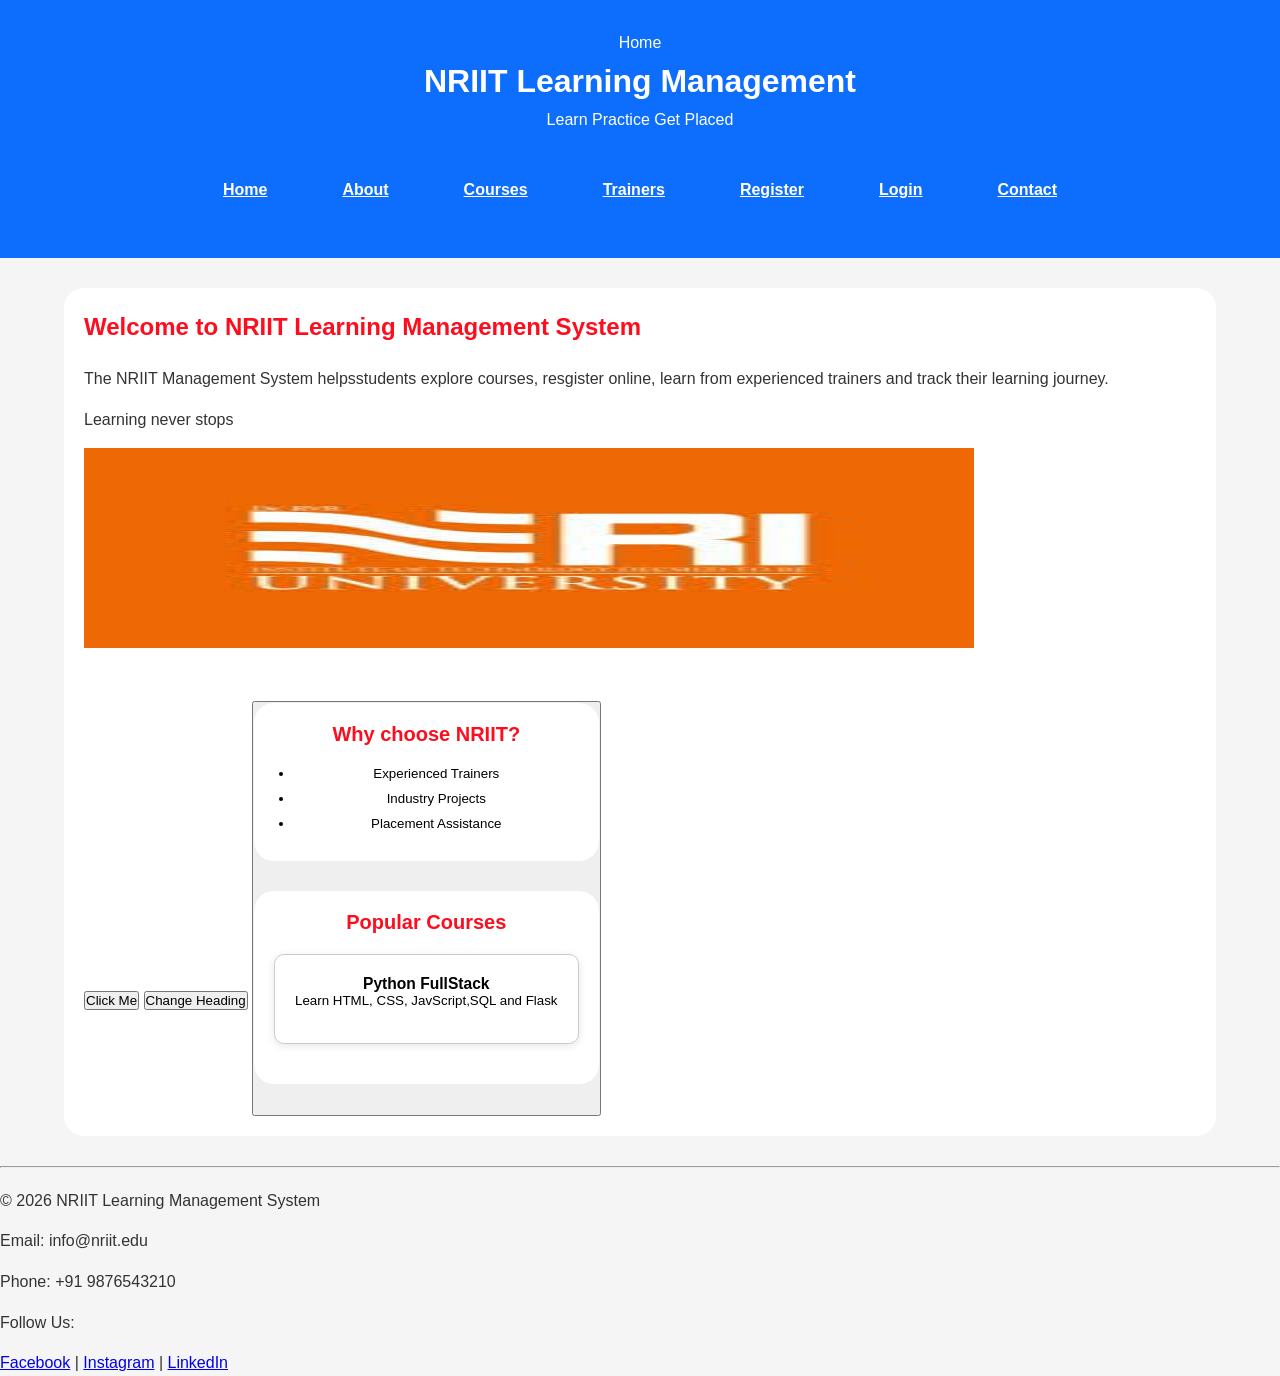
<file: index.html>
<!doctype html>
<html lang="en">

<head>
  <meta charset="UTF-8" />
  <meta name="viewport" content="width=device-width, initial-scale=1.0" />
  <link rel="stylesheet" href="css/style.css">
  <title>Home</title>
</head>

<body>
  <header>
    Home <br />
    <h1>NRIIT Learning Management</h1>
    <p>Learn Practice Get Placed</p>
    <nav>
      <a href="index.html">Home</a>
      <a href="about.html">About</a>
      <a href="courses.html">Courses</a>
      <a href="trainers.html">Trainers</a>
      <a href="register.html">Register</a>
      <a href="login.html">Login</a>
      <a href="contact.html">Contact</a>
    </nav>
  </header>
  <main>
    <section>
      <h2 id="welcome">Welcome to NRIIT Learning Management System</h2>
      <p>
        The NRIIT Management System helpsstudents explore courses, resgister online, learn from experienced trainers and
        track their learning journey.
      </p>
      <p id="message">Learning never stops</p>
      <img src="image/banner.jpg" alt="banner.jpg" width="800" class="banner">
      <br><br>
      <button onclick="showmessage()">Click Me</button>
      <button onclick="changeHeading()">Change Heading</button>
      <button
    </section>
    <section>
      <h2>Why choose NRIIT?</h2>
      <ul>
        <li>Experienced Trainers</li>
        <li>Industry Projects</li>
        <li>Placement Assistance</li>
      </ul>
    </section>
    <section>
      <h2>Popular Courses</h2>
      <article>
        <h3>Python FullStack</h3>
        <p>Learn HTML, CSS, JavScript,SQL and Flask</p>
      </article>
    </section>
  </main>
  <footer>

    <hr>

    <p>&copy; 2026 NRIIT Learning Management System</p>

    <p>Email: info@nriit.edu</p>

    <p>Phone: +91 9876543210</p>

    <p>Follow Us:</p>

    <a href="#">Facebook</a> |

    <a href="#">Instagram</a> |

    <a href="#">LinkedIn</a>

  </footer>
  <script src="js/script.js"></script>
</body>

</html>
</file>
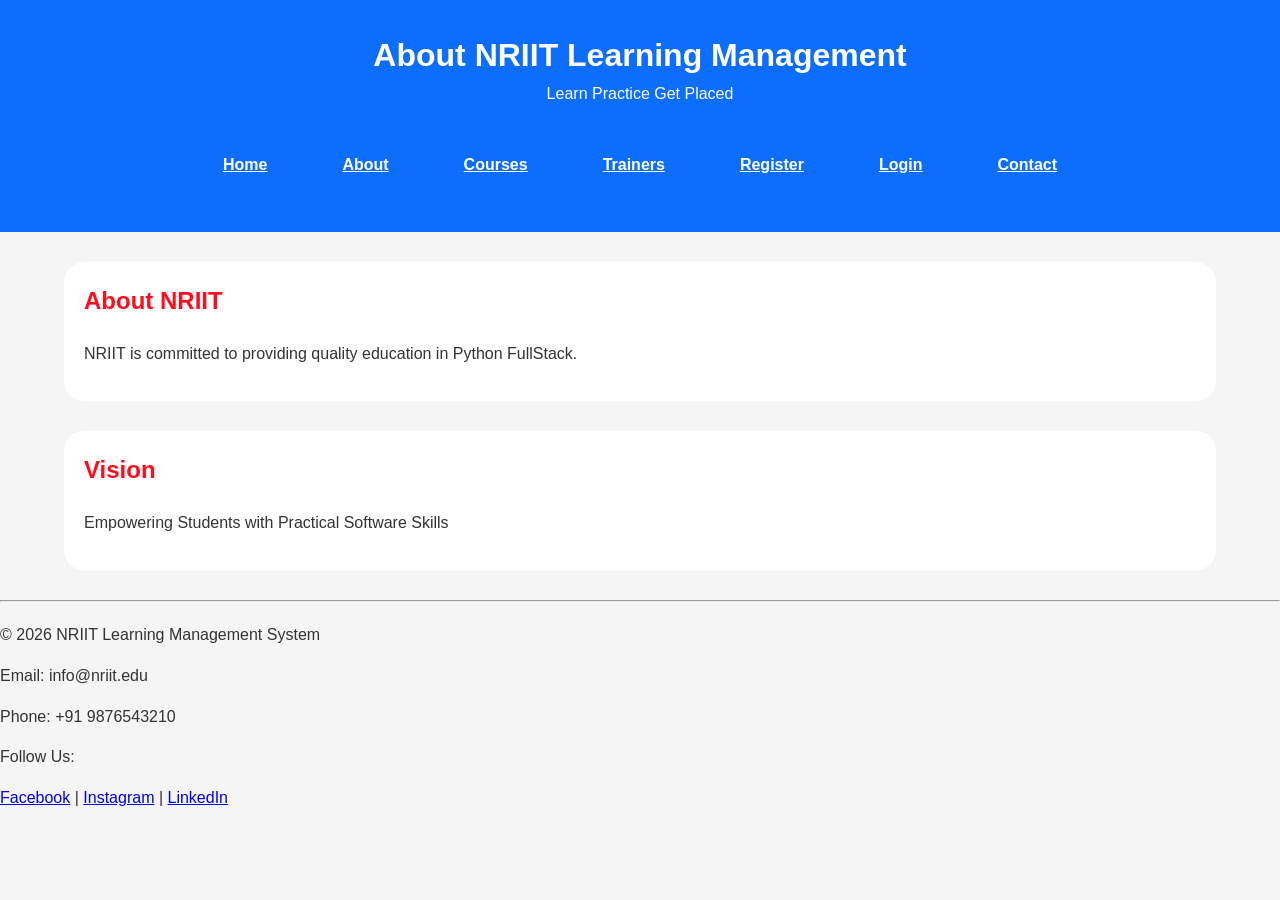
<file: about.html>
<!DOCTYPE html>
<html lang="en">

<head>
    <meta charset="UTF-8">
    <meta name="viewport" content="width=device-width, initial-scale=1.0">
    <link rel="stylesheet" href="css/style.css">
    <title>About Page</title>
</head>

<body>
    <header>
        <h1>About NRIIT Learning Management</h1>
        <p>Learn Practice Get Placed</p>
        <nav>
            <a href="index.html">Home</a>
            <a href="about.html">About</a>
            <a href="courses.html">Courses</a>
            <a href="trainers.html">Trainers</a>
            <a href="register.html">Register</a>
            <a href="login.html">Login</a>
            <a href="contact.html">Contact</a>
        </nav>
    </header>
    <main>
        <section>
            <h2>About NRIIT</h2>
            <p>
                NRIIT is committed to providing quality education in Python FullStack.
            </p>
        </section>
        <section>
            <h2>Vision</h2>
            <p>
                Empowering Students with Practical Software Skills
            </p>
        </section>
    </main>
    <footer>

        <hr>

        <p>&copy; 2026 NRIIT Learning Management System</p>

        <p>Email: info@nriit.edu</p>

        <p>Phone: +91 9876543210</p>

        <p>Follow Us:</p>

        <a href="#">Facebook</a> |

        <a href="#">Instagram</a> |

        <a href="#">LinkedIn</a>

    </footer>

</body>

</html>
</file>
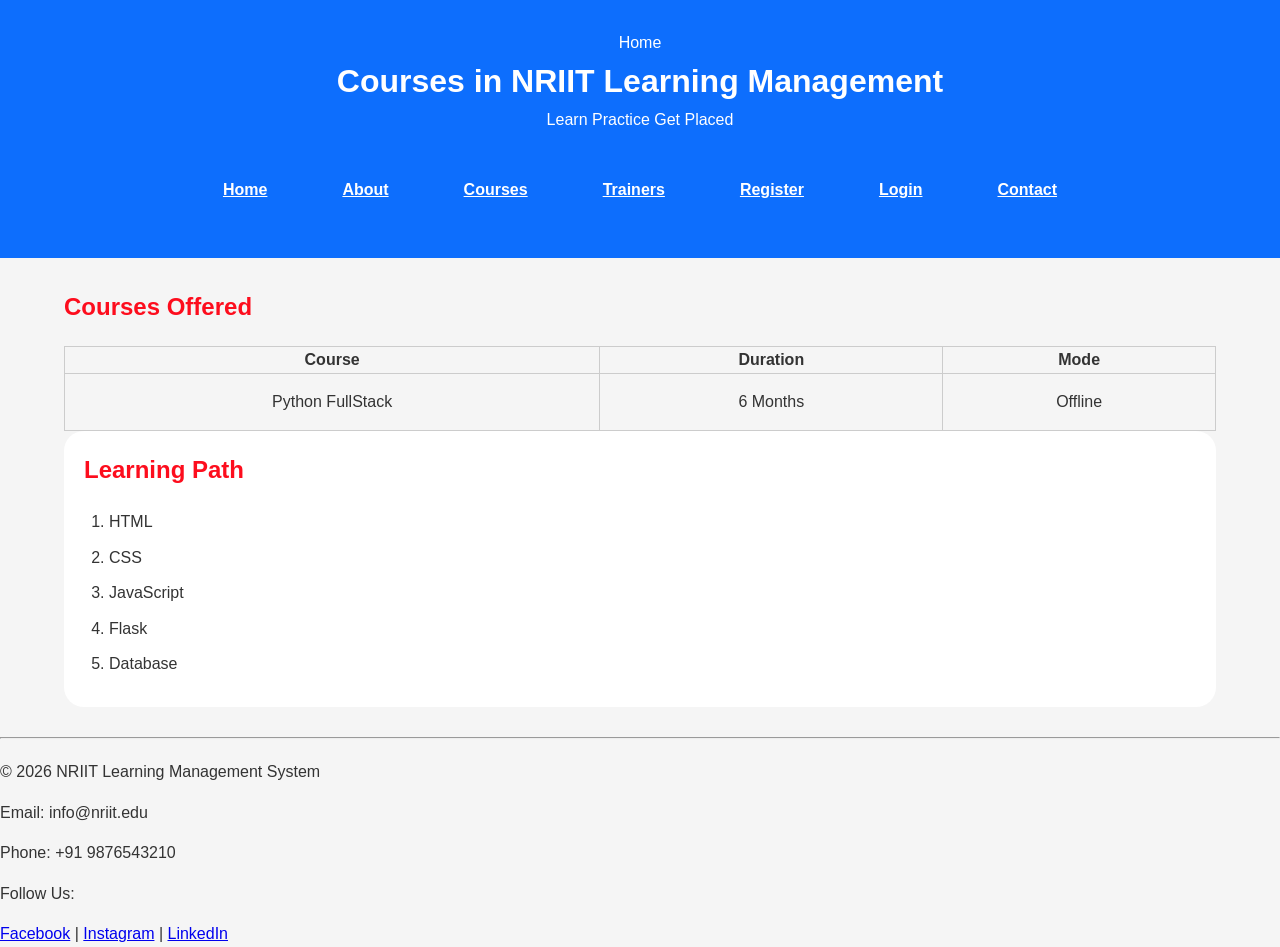
<file: courses.html>
<!doctype html>
<html lang="en">

<head>
  <meta charset="UTF-8" />
  <meta name="viewport" content="width=device-width, initial-scale=1.0" />
  <link rel="stylesheet" href="css/style.css">
  <title>Course page</title>
</head>

<body>
  <header>
    Home <br />
    <h1>Courses in NRIIT Learning Management</h1>
    <p>Learn Practice Get Placed</p>
    <nav>
      <a href="index.html">Home</a>
      <a href="about.html">About</a>
      <a href="courses.html">Courses</a>
      <a href="trainers.html">Trainers</a>
      <a href="register.html">Register</a>
      <a href="login.html">Login</a>
      <a href="contact.html">Contact</a>
    </nav>
  </header>
  <main>
    <h2>Courses Offered</h2>
    <table border="|" cellpadding="10">
      <tr>
        <th>Course</th>
        <th>Duration</th>
        <th>Mode</th>
      </tr>
      <tr>
        <td>Python FullStack</td>
        <td>6 Months</td>
        <td>Offline</td>
      </tr>
    </table>
    <section>
      <h2>Learning Path</h2>
      <ol>
        <li>HTML</li>
        <li>CSS</li>
        <li>JavaScript</li>
        <li>Flask</li>
        <li>Database</li>
      </ol>
    </section>
  </main>
  <footer>

    <hr>

    <p>&copy; 2026 NRIIT Learning Management System</p>

    <p>Email: info@nriit.edu</p>

    <p>Phone: +91 9876543210</p>

    <p>Follow Us:</p>

    <a href="#">Facebook</a> |

    <a href="#">Instagram</a> |

    <a href="#">LinkedIn</a>

  </footer>
</body>

</html>
</file>
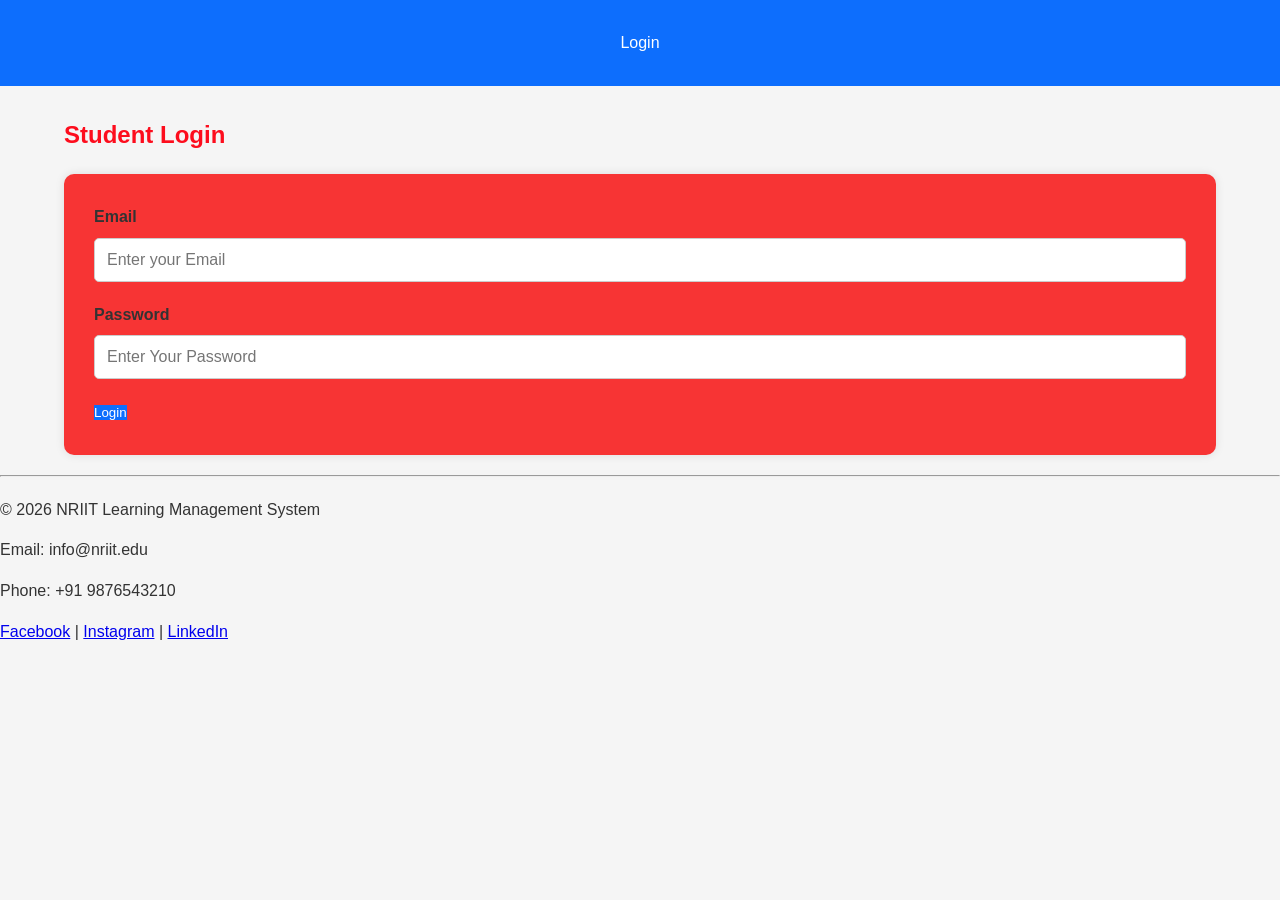
<file: login.html>
<!DOCTYPE html>
<html lang="en">

<head>
    <meta charset="UTF-8">
    <meta name="viewport" content="width=device-width, initial-scale=1.0">
    <link rel="stylesheet" href="css/style.css">
    <title>Login Page</title>
</head>

<body>
    <header>Login</header>
    <main>
        <h2>Student Login</h2>
        <form>
            <label>Email</label><br>
            <input type="email" placeholder="Enter your Email"><br>
            <label>Password</label><br>
            <input type="password" placeholder="Enter Your Password"> <br>
            <input type="submit" value="Login">

        </form>
    </main>
    <footer>

        <hr>

        <p>&copy; 2026 NRIIT Learning Management System</p>

        <p>Email: info@nriit.edu</p>

        <p>Phone: +91 9876543210</p>

        <p></p>

        <a href="#">Facebook</a> |

        <a href="#">Instagram</a> |

        <a href="#">LinkedIn</a>

    </footer>
</body>

</html>
</file>
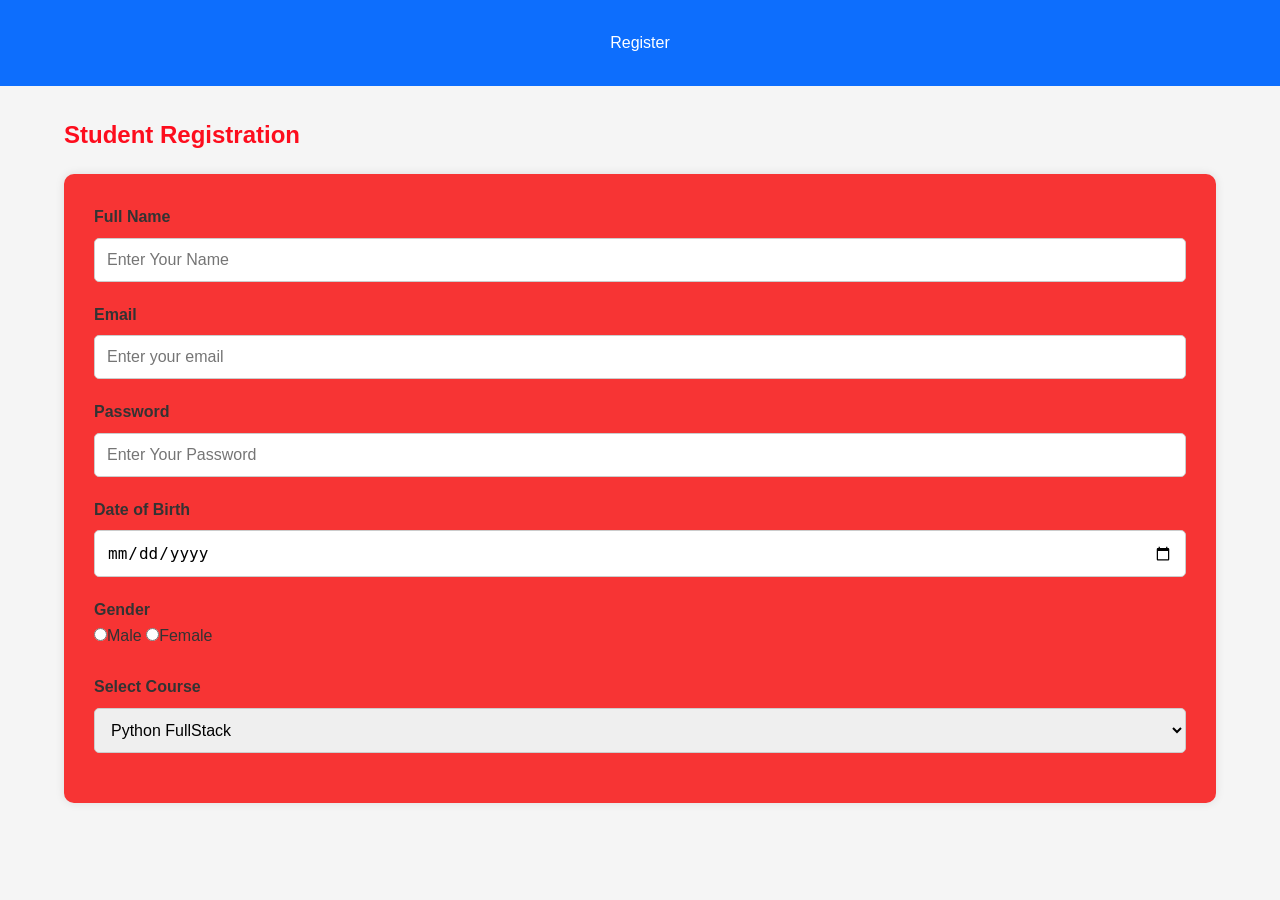
<file: register.html>
<!DOCTYPE html>
<html lang="en">

<head>
    <meta charset="UTF-8">
    <meta name="viewport" content="width=device-width, initial-scale=1.0">
    <link rel="stylesheet" href="css/style.css">
    <title>Register page</title>
</head>

<body>
    <header>Register</header>
    <main>
        <h2>Student Registration </h2>
        <form>
            <label>Full Name</label><br>
            <input type="text" placeholder="Enter Your Name"><br>
            <label>Email</label><br>
            <input type="email" placeholder="Enter your email"><br>
            <label>Password</label><br>
            <input type="password" placeholder="Enter Your Password"><br>
            <label>Date of Birth</label><br>
            <input type="date" placeholder="DOB"><br>
            <label>Gender</label><br>
            <input type="radio" name="gender">Male
            <input type="radio" name="gender">Female <br><br>
            <label>Select Course</label>
            <br>
            <select>
                <option>Python FullStack</option>
                <option>Java FullStack</option>
            </select>
        </form>
    </main>

</body>

</html>
</file>
<file: css/style.css>
* {
    margin: 0;
    padding: 0;
    box-sizing: border-box;
}

body {
    font-family: Arial, Arial, Helvetica, sans-serif;
    background-color: #f5f5f5;
    color: #333;
    line-height: 1.6;
}

header {
    background-color: #0d6efd;
    color: #fff;
    padding: 30px;
    text-align: center;
}

hr {
    margin: 20px 0;
}

nav{

    display:flex;

    justify-content:center;

    gap:25px;

    margin-top:20px;

    flex-wrap:wrap;

}

nav a {
    color: #fff;
    margin: 15px;
    font-weight: bold;
    padding: 10px;
    text-align: center;
}

nav a:hover {
    background-color: #fff;
    color: #0d6efd;
    border-radius: 5px;
}

main {
    margin: auto;
    width: 90%;
    margin-top: 30px;
}

section {
    margin-bottom: 30px;
    background-color: #fff;
    padding: 20px;
    border-radius: 20px;
}

h2 {
    margin-bottom: 20px;
    color: #fd0d1d;
}

p {
    margin-bottom: 15px;
}

.banner {
    width: 80%;
    height: 200px;
    margin-bottom: 20px;
}

ul {
    padding-left: 20px;
}

li {
    margin-bottom: 10px;
}

article {
    margin-top: 20px;
    border-radius: 10px;
    border: 1px solid #ccc;
    padding: 15px;
}

article:hover {
    background-color: #f0f0f0;
}

table {

    width: 100%;

    border-collapse: collapse;

    margin-top: 20px;

}

table {

    width: 100%;

    border-collapse: collapse;

    margin-top: 20px;

}

td {

    padding: 15px;

    text-align: center;

}

table,
th,
td {

    border: 1px solid #ccc;

}

tr:hover {

    background: #eef5ff;

}

ol {

    padding-left: 25px;

}

ol li {

    margin-bottom: 10px;

}

form {

    background: rgb(247, 52, 52);

    padding: 30px;

    border-radius: 10px;

    box-shadow: 0 0 10px rgba(0, 0, 0, .1);

}

label {

    font-weight: bold;

}

input:not([type="radio"]):not([type="checkbox"]):not([type="submit"]):not([type="button"]):not([type="reset"]) {

    width: 100%;

    padding: 12px;

    margin-top: 8px;

    margin-bottom: 20px;

    border: 1px solid #ccc;

    border-radius: 5px;

    font-size: 16px;

}

select,
textarea {

    width: 100%;

    padding: 12px;

    margin-top: 8px;

    margin-bottom: 20px;

    border: 1px solid #ccc;

    border-radius: 5px;

    font-size: 16px;

}

input[type="submit"] {

    background: #0d6efd;

    color: white;

    border: none;

    cursor: pointer;

}

input[type="submit"]:hover {

    background: #084298;

}

input[type="reset"] {

    background: #6c757d;

    color: white;

    border: none;

    cursor: pointer;

}


input[type="reset"]:hover {

    background: #565e64;

}


article {

    background: white;

    padding: 20px;

    margin-bottom: 20px;

    border-radius: 10px;

    box-shadow: 0 2px 8px rgba(0, 0, 0, .1);

    transition: .3s;
}

.trainer-image {

    width: 180px;

    height: 180px;

    object-fit: cover;

    border-radius: 50%;

    display: block;

    margin: 0 auto 15px;

}

article:hover {

    transform: translateY(-8px);

    box-shadow: 0 10px 20px rgba(0, 0, 0, .2);

}

iframe {

    width: 100%;

    border: none;

    border-radius: 10px;

    margin-top: 20px;

}

video {

    width: 100%;

    border-radius: 10px;

}

audio {

    width: 100%;

}

.trainer-container{

    display:grid;

    grid-template-columns:repeat(3,1fr);

    gap:25px;

}

article{

    text-align:center;

}

img{

max-width:100%;

height:auto;

}
</file>
